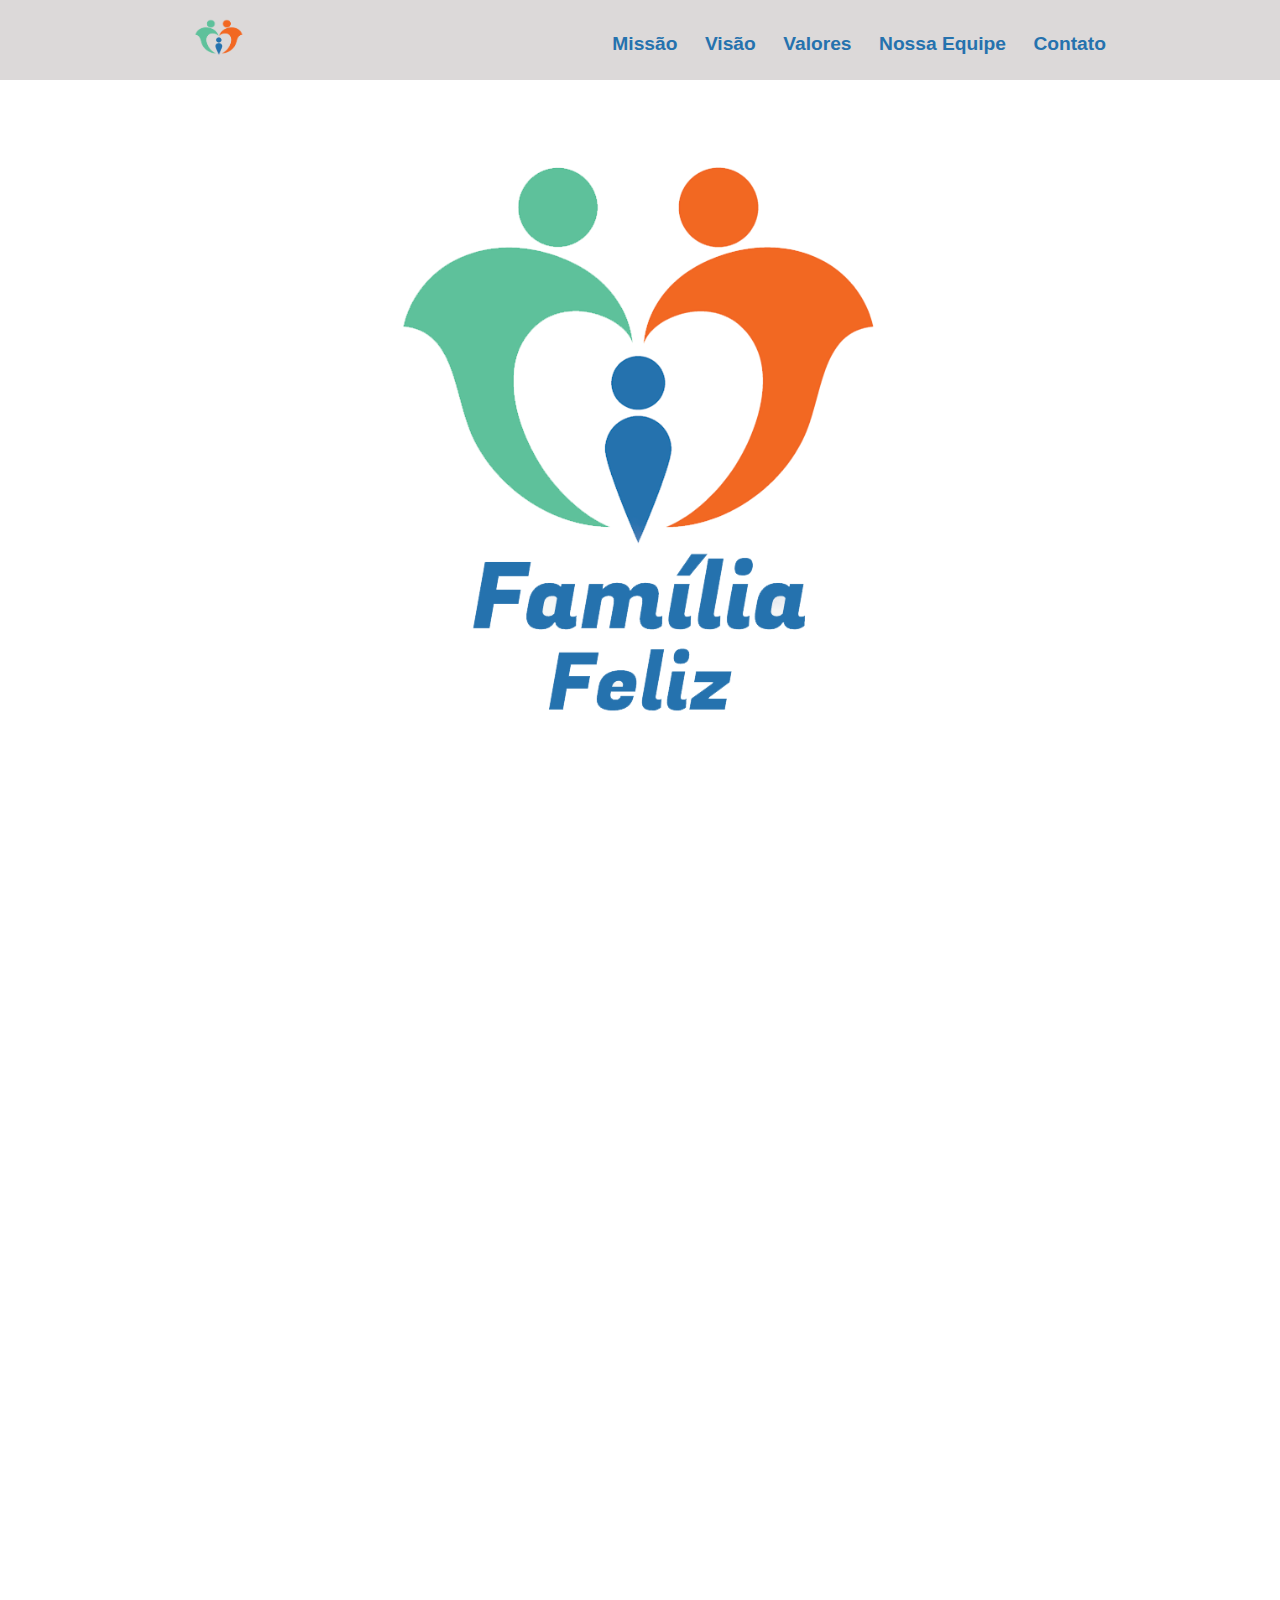
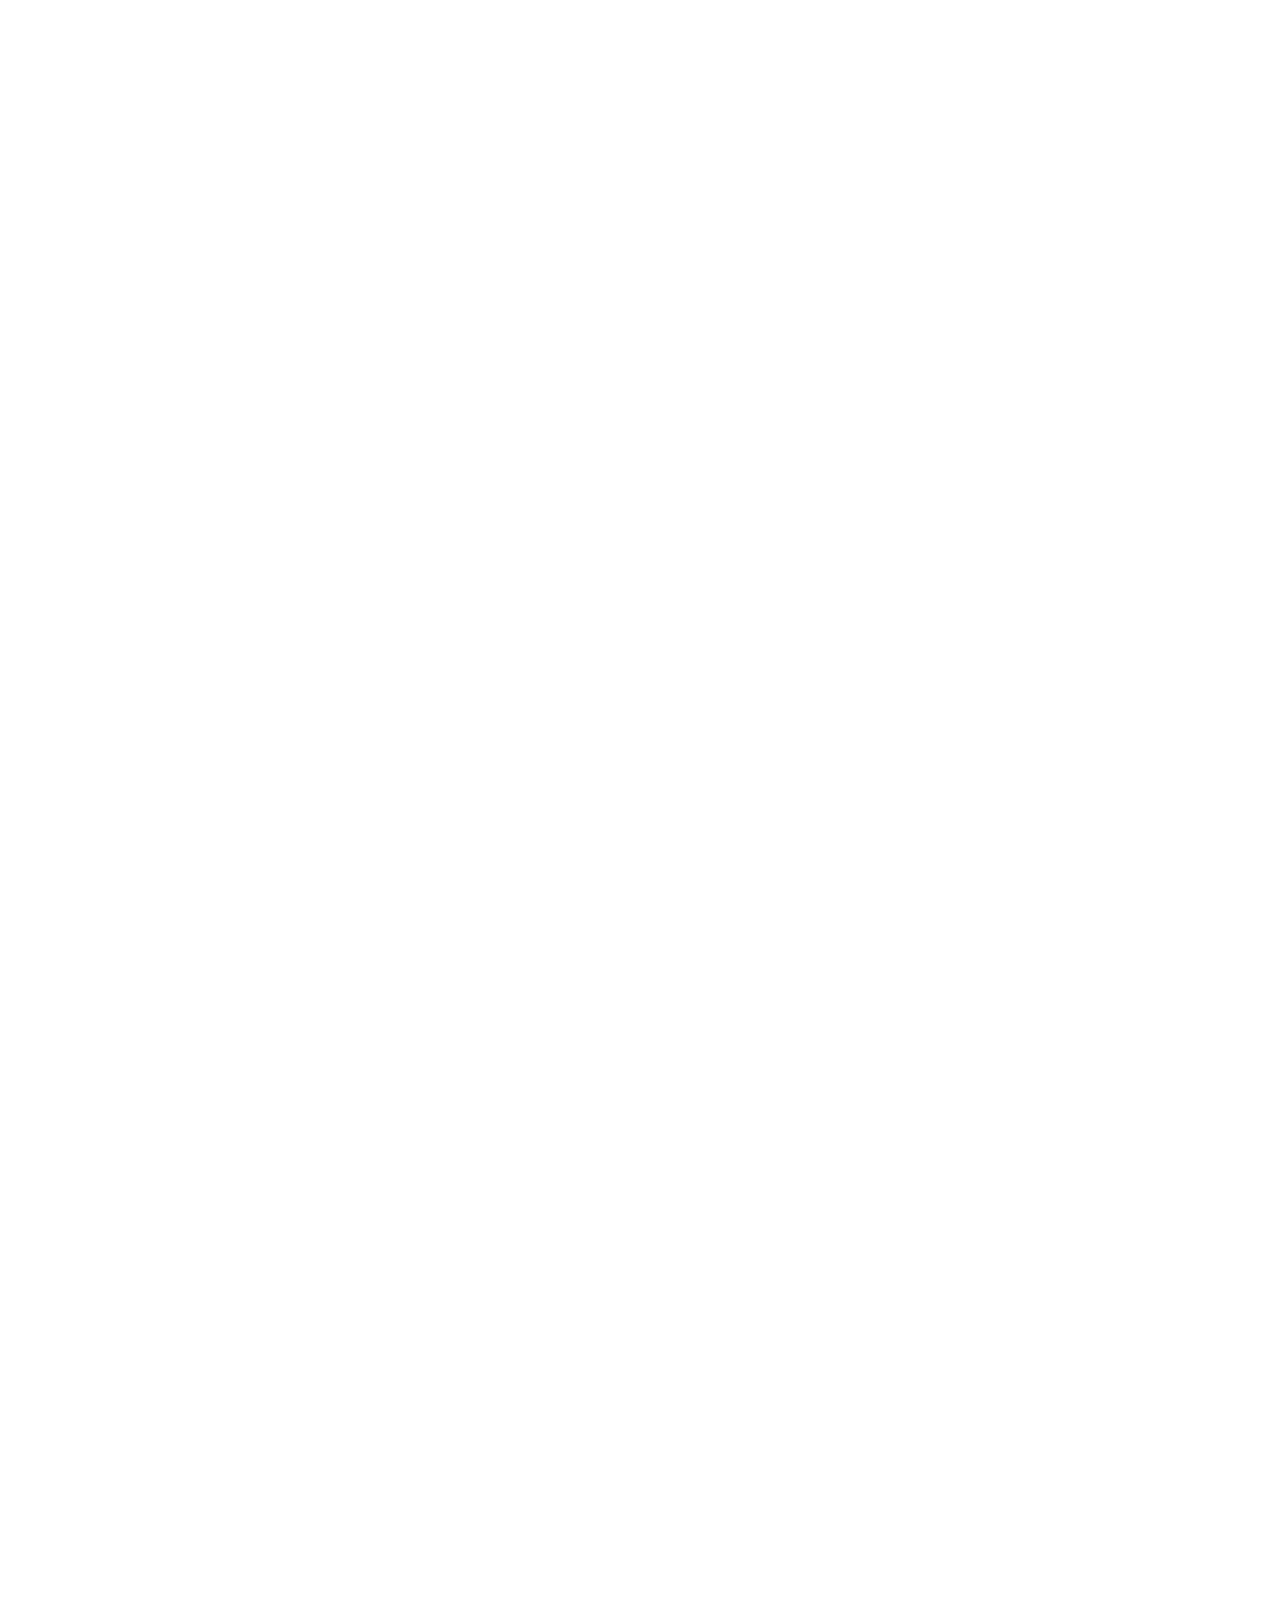
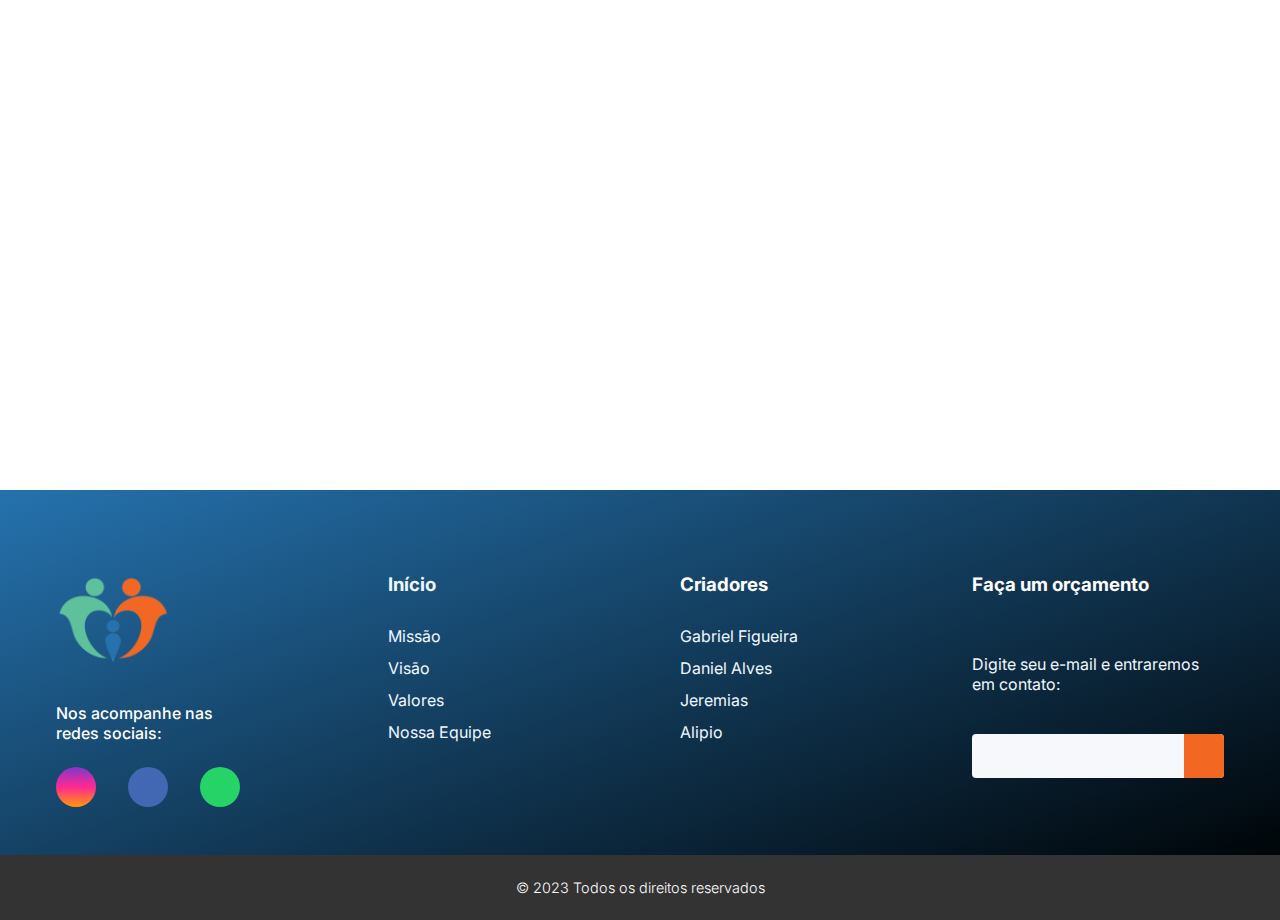
<file: index.html>
<!DOCTYPE html>
<html lang="pt-br">

<head>
    <link rel="stylesheet" href="https://cdnjs.cloudflare.com/ajax/libs/font-awesome/6.3.0/css/all.min.css"
        integrity="sha512-SzlrxWUlpfuzQ+pcUCosxcglQRNAq/DZjVsC0lE40xsADsfeQoEypE+enwcOiGjk/bSuGGKHEyjSoQ1zVisanQ=="
        crossorigin="anonymous" referrerpolicy="no-referrer" />
    <link rel="stylesheet" href="https://unpkg.com/aos@next/dist/aos.css" />
    <link rel="preconnect" href="https://fonts.googleapis.com">
    <link rel="preconnect" href="https://fonts.gstatic.com" crossorigin>
    <link href="https://fonts.googleapis.com/css2?family=Roboto:wght@700&display=swap" rel="stylesheet">
    <link href="https://fonts.googleapis.com/icon?family=Material+Icons" rel="stylesheet">
    <link rel="stylesheet" href="style.css">
    <link rel="shortcut icon" href="/HomepageIMG/logo_jpg-removebg-preview.ico" type="image/x-icon">
    <meta charset="UTF-8">
    <meta http-equiv="X-UA-Compatible" content="IE=edge">
    <meta name="viewport" content="width=device-width, initial-scale=1.0">
    <title> Fundação Família Feliz </title>
</head>

<body>
    <header>
        <a href="#inicio"><img class="img-header" src="/HomepageIMG/familiaheader.png" alt="familia"></a>
        <ul class="navbar">
            <li class="ancoras"><a href="#missao"> Missão</a></li>
            <li class="ancoras"><a href="#visao"> Visão</a></li>
            <li class="ancoras"><a href="#valores"> Valores</a></li>
            <li class="ancoras"><a href="#equipe"> Nossa Equipe</a></li>
            <li class="ancoras"><a href="#contato"> Contato</a></li>
        </ul>
    </header>
<!-- ----------- SEÇÃO 1 - INÍCIO ----------- -->
    <div id="inicio" class="secao1">
        <img src="HomepageIMG/familia cru1.png" alt="">
    </div>
<!-- ----------- SEÇÃO 2 - MISSÃO ----------- -->
    <div id="missao" class="secao2" data-aos="fade-in" data-aos-duration="1500">
        <h1>Missão</h1>
        <div class="texto-img">
            <h2>Nossa missão <br> é resolver seus problemas <br> e deixar sua família <br>feliz!</h2>
            <img src="HomepageIMG/familia querida.png" alt="family">
        </div>
    </div>
<!-- ----------- SEÇÃO 3 - VISÃO ----------- -->
    <div id="visao" class="secao3" data-aos="fade-up" data-aos-duration="1500">
        <h1>Visão</h1>
        <div class="texto-img2">
            <img src="HomepageIMG/meeting.png" alt="">
            <h2>Ser a empresa líder <br> em consultoria familiar <br>no Brasil.<i class="fa-solid fa-location-dot"></i></h2>
        </div>
    </div>
<!-- ----------- SEÇÃO 4 - VALORES ----------- -->
    <div id="valores" class="secao4" data-aos="fade-left" data-aos-duration="1500">
        <h1>Valores</h1>
        <div class="valores">
            <p><span class="material-icons">
                    check_circle
                </span> Responsabilidade</p>
            <p><span class="material-icons">
                    check_circle
                </span> Confiança</p>
            <p><span class="material-icons">
                    check_circle
                </span> Ética</p>
        </div>
    </div>
<!-- ----------- SEÇÃO 5 - EQUIPE ----------- -->
    <div id="equipe" class="secao5" data-aos="fade-up" data-aos-duration="1500">
        <h1>Nossa Equipe</h1>

        <div class="container">

            <a href="#">
                <div class="card">
                    <div class="img1">
                        <!-- <span>Equipe 1</span> -->
                    </div>
                    <div class="content">
                        <span class="title">Alípio</span>
                    </div>
                    <div class="seta">
                        <span>&#8673;</span>
                    </div>
                </div>
            </a>

            <a href="#">
                <div class="card">
                    <div class="img2">
                        <!-- <span>Equipe 2</span> -->
                    </div>
                    <div class="content">
                        <span class="title">Daniel</span>
                    </div>
                    <div class="seta">
                        <span>&#8673;</span>
                    </div>
                </div>
            </a>

            <a href="#">
                <div class="card">
                    <div class="img3">
                        <!-- <span>Equipe 3</span> -->
                    </div>
                    <div class="content">
                        <span class="title">Jeremias</span>

                    </div>
                    <div class="seta">
                        <span>&#8673;</span>
                    </div>
                </div>
            </a>

            <a href="Gabriel/gabriel.html">
                <div class="card">
                    <div class="img4">
                        <!-- <span>Equipe 4</span> -->
                    </div>
                    <div class="content">
                        <span class="title">Gabriel Figueira</span>
                    </div>
                    <div class="seta">
                        <span>&#8673;</span>
                    </div>


                </div>
            </a>
        </div>
    </div>
<!-- ---------------- RODAPÉ ---------------- -->
    <footer id="contato">
        <div class="rodape">
            <div class="rodape_contatos">
                <h1><img src="HomepageIMG/logo_jpg-removebg-preview.ico" class="icorodape" alt=""></h1>
                <p>Nos acompanhe nas<br>redes sociais:</p>
                <div class="social">
                    <a href="https://www.instagram.com/iosoficial/" class="linksocial" id="instagram" target="_blank">
                        <i class="fa-brands fa-instagram"></i>
                    </a>
                    <a href="https://www.facebook.com/IOS.Oficial" class="linksocial" id="facebook" target="_blank">
                        <i class="fa-brands fa-facebook-f"></i>
                    </a>
                    <a href="https://wa.me/5551999225223?text=Ol%C3%A1!%20Gostaria%20de%20fazer%20uma%20consultoria%20com%20a%20Funda%C3%A7%C3%A3o%20Fam%C3%ADlia%20Feliz."
                        class="linksocial" id="whatsapp" target="_blank">
                        <i class="fa-brands fa-whatsapp"></i>
                    </a>
                </div>
            </div>

            <ul class="rodape-list">
                <li>
                    <a href="#inicio" class="rodape-link">
                        <h3>Início</h3>
                </li></a>
                <li>
                    <a href="#missao" class="rodape-link">Missão</a>
                </li>
                <li>
                    <a href="#visao" class="rodape-link">Visão</a>
                </li>
                <li>
                    <a href="#valores" class="rodape-link">Valores</a>
                </li>
                <li>
                    <a href="#equipe" class="rodape-link">Nossa Equipe</a>
                </li>
            </ul>

            <ul class="rodape-list">
                <li>
                    <h3>Criadores</h3>
                </li>
                <li>
                    <a href="#" class="rodape-link">Gabriel Figueira</a>
                </li>
                <li>
                    <a href="#" class="rodape-link">Daniel Alves</a>
                </li>
                <li>
                    <a href="#" class="rodape-link">Jeremias</a>
                </li>
                <li>
                    <a href="#" class="rodape-link">Alipio</a>
                </li>
            </ul>

            <ul class="rodape-list">
                <div class="rodape_subscribe">
                    <h3>Faça um orçamento</h3>
                    <p>Digite seu e-mail e entraremos em contato:</p>
                    <div id="input_group">
                        <input type="email" id="email">
                        <button>
                            <i class="fa-regular fa-envelope"></i>
                        </button>
                    </div>
                </div>
            </ul>
        </div>

        <div id="rodape_copy">
            &#169
            2023 Todos os direitos reservados
        </div>
    </footer>

    <script>
        const button = document.querySelector('#input_group button');

        button.addEventListener('click', () => {
            window.alert('Obrigado, entraremos em contato em breve!');
        });

    </script>

    <script src="https://unpkg.com/aos@next/dist/aos.js"></script>
    <script>
        AOS.init();
    </script>
</body>

</html>
</file>
<file: style.css>
@charset "utf-8";

@import url('https://fonts.googleapis.com/css2?family=Inter:wght@200;300;500&display=swap');

html {
    scroll-behavior: smooth;
}

body {
    display: flex;
    flex-direction: column;
    margin: 0;
    box-sizing: border-box
}

@import url('https://fonts.googleapis.com/css2?family=Roboto:wght@700&display=swap');

a {
    text-decoration: none;
}

/* CABEÇALHO */
header {
    font-size: 30px;
    height: 80px;
    display: block;
    display: flex;
    justify-content: space-around;
    align-items: center;
    position: fixed;
    top: 0;
    left: 0;
    width: 100%;
    background-color: rgb(220, 217, 217);
    z-index: 999;
}

.img-header {
    height: 50px;
    width: 50px;
    margin-left: 20px;
}

.navbar {
    text-align: center;
    padding: 0;
}

.navbar .ancoras {
    list-style-type: none;
    display: inline-block;
    padding-left: 20px;
    font-weight: 650;
}

.ancoras a {
    font-size: 1.2rem;
    text-decoration: none;
    color: #2572AE;
    font-family: Arial, Helvetica, sans-serif;
    transition: 1s;
    position: relative;
}

li a::after {
    content: " ";
    width: 0%;
    height: 2px;
    background-color: #2572AE;
    position: absolute;
    bottom: 0;
    left: 0;
    transition: 0.5s ease-in-out;
}

li a:hover::after {
    width: 100%;
}

/* SEÇÃO 1 - IMAGEM PRINCIPAL */
.secao1 {
    /* background-color: #22be70; */
    background-color: white;
    margin-top: 80px;
    margin-bottom: 0px;
    width: 100%;
    height: 700px;
    overflow: hidden;
    text-align: center;
    margin-bottom: 0;
}

.secao1 img {
    max-width: 100%;
    max-height: 100%;
}

/* SEÇÃO 2 - MISSÃO */
.secao2 {
    padding-top: 80px;
    background-color: #F26822;
    margin-top: 0px;
    margin-bottom: 0;
    width: 100%;
    height: 70vh;
    overflow: hidden;
}

.secao2 h1 {
    color: white;
    text-align: center;
    font-family: 'Inter', sans-serif;
    padding-top: 15px;
    font-size: 2.5rem;
}

.texto-img {
    display: flex;
    flex-direction: row;
    justify-content: flex-end;
    height: 100%;
}

.texto-img h2 {
    /* font-size: 3rem; */
    font-size: 3.3vw;
    color: #F5F7F6;
    font-family: 'Roboto', sans-serif;
    margin-left: 40px;
}

.texto-img img {
    width: auto;
    height: 100%;
}

/* SEÇÃO 3 - VISÃO*/
.secao3 {
    padding-top: 80px;
    background-color: #F5F7F6;
    margin-top: 0px;
    width: 100%;
    height: 70vh;
    margin-bottom: 0;
    overflow: hidden;
}

.secao3 h1 {
    color: black;
    text-align: center;
    font-family: 'Inter', sans-serif;
    padding-top: 15px;
    font-size: 2.5rem;
}

.texto-img2 {
    display: flex;
    justify-content: space-around;
    /* background-color: #2572AE; */
    height: 100%;
}

.texto-img2 h2 {
    font-size: 3rem;
    color: #000000;
    font-family: 'Roboto', sans-serif;
    margin-left: 60px;
}

.texto-img2 img {
    padding-left: 15px;
    width: auto;
    height: 90%;
}

/* SEÇÃO 4 - VALORES*/
.secao4 {
    padding-top: 80px;
    background-color: #2572AE;
    margin-top: 0px;
    width: 100%;
    height: 70vh;
    margin-bottom: 0;
}

.secao4 h1 {
    color: white;
    text-align: center;
    font-family: 'Inter', sans-serif;
    padding-top: 15px;
    font-size: 2.5rem;
}

.valores {
    display: flex;
    flex-direction: column;
}

.valores p {
    display: block;
    font-family: 'Roboto', sans-serif;
    color: #F5F7F6;
    text-align: center;
    font-size: 2rem;
    position: relative;
}


/* SEÇÃO 5 - NOSSA EQUIPE*/
.secao5 {
    padding-top: 80px;
    background-color: #F5F7F6;
    margin-top: 0px;
    width: 100%;
    height: 700px;
    margin-bottom: 0;
}

.secao5 h1 {
    color: black;
    text-align: center;
    font-family: 'Inter', sans-serif;
    padding-top: 15px;
    font-size: 2.5rem;
}

/* CARDS ANIMADOS */
.container {
    background-color: #ffffff;
    display: flex;
    align-items: center;
    justify-content: space-evenly;
    flex-wrap: wrap;
    /* min-height: 100vh; */
    color: white;
}

.card {
    margin: 10px;
    background-color: #2572AE;
    box-shadow: #000000(0px 5px 15px);
    overflow: hidden;
    border-radius: 16px;
    max-width: 360px;
    display: flex;
    flex-direction: column;
    align-items: center;
    justify-content: center;
    cursor: pointer;
    transition: all .5s;
}

.card:hover {
    background-color: #F26822;
}

/* ALIPIO */
.card .img1 {
    background-image: url(HomepageIMG/alipio.jpg);
    background-position: center;
    background-size: cover;
    width: 360px;
    height: 200px;
    display: flex;
    align-items: center;
    justify-content: center;
    opacity: .7;
    transition: all .5s;
}

.card:hover .img1 {
    opacity: 1;
    width: 440px;
    filter: saturate(1);
}

.card .img1 span {
    font-size: 24px;
    text-decoration: none;
    font-style: italic;
    font-family: Arial, Helvetica, sans-serif;
    font-weight: 800;
}

.card .content {
    padding: 0 20px;
    overflow: hidden;
    height: 0;
    transition: all .5s;
    transform: translateY(30px);
    opacity: 0;
}

.card:hover .content {
    padding: 20px;
    height: 40px;
    transform: translateY(0);
    opacity: 1;
}

.card .content p {
    margin-bottom: 0;
}

.card .content .title {
    font-family: Arial, Helvetica, sans-serif;
    font-size: 24px;
    font-weight: bold;
}

/* .card .content .descr {
    font-size: 14px;
    opacity: .7;
} */

.card .seta {
    padding: 10px;
    font-size: 30px;
    transform: rotate(-180deg);
    transition: all .5s;
}

.card:hover .seta {
    transform: rotate(0);
}

/* OUTRAS FOTOS */

/* DANIEL */
.card .img2 {
    background-image: url(HomepageIMG/daniel.jpeg);
    background-position: center;
    background-size: cover;
    width: 360px;
    height: 200px;
    display: flex;
    align-items: center;
    justify-content: center;
    opacity: .5;
    transition: all .5s;
}

.card:hover .img2 {
    opacity: 1;
    width: 440px;
}

.card .img2 span {
    font-size: 24px;
    text-decoration: none;
    font-style: italic;
    font-family: Arial, Helvetica, sans-serif;
    font-weight: 800;
}

/* JEREMIAS */
.card .img3 {
    background-image: url(HomepageIMG/jeremias.jpg);
    background-position: center;
    background-size: cover;
    width: 360px;
    height: 200px;
    display: flex;
    align-items: center;
    justify-content: center;
    opacity: .5;
    transition: all .5s;
}

.card:hover .img3 {
    opacity: 1;
    width: 440px;
}

.card .img3 span {
    font-size: 24px;
    text-decoration: none;
    font-style: italic;
    font-family: Arial, Helvetica, sans-serif;
    font-weight: 800;
}

/* GABRIEL */
.card .img4 {
    background-image: url(HomepageIMG/gabri.jpg);
    background-position: center;
    background-size: cover;
    width: 360px;
    height: 200px;
    display: flex;
    align-items: center;
    justify-content: center;
    opacity: .5;
    transition: all .5s;
}

.card:hover .img4 {
    opacity: 1;
    width: 440px;
}

.card .img4 span {
    font-size: 24px;
    text-decoration: none;
    font-style: italic;
    font-family: Arial, Helvetica, sans-serif;
    font-weight: 800;
}

.container a {
    text-decoration: none;
    color: #ffffff;
}



/* RODAPÉ ESTILIZADO */
footer {
    width: 100%;
    color: white;
    font-family: 'Inter', sans-serif;
    bottom: 0;
}

.linksocial {
    text-decoration: none;
}

.rodape {
    background-image: linear-gradient(160deg, #2572AE, #000508);
    display: grid;
    grid-template-columns: repeat(4, 1fr);
    padding: 3rem 3.5rem;
}

.rodape_contatos h1 {
    margin-bottom: 0.75rem;
}
.rodape_contatos p {
    font-family: 'Inter', sans-serif;
    font-weight: 500;
}
.icorodape {
    height: 120px;
    width: 115px;
}

.social {
    display: flex;
    gap: 2rem;
    margin-top: 1.5rem;
}

.social .linksocial {
    display: flex;
    align-items: center;
    justify-content: center;
    height: 2.5rem;
    width: 2.5rem;
    color: white;
    border-radius: 50%;
    transition: all 0.4s;
}

.social .linksocial i {
    font-size: 1.25rem;
}

.social .linksocial:hover {
    opacity: 0.8;
}

#instagram {
    background: linear-gradient(#7f37c9, #ff2992, #ff9807);
}

#facebook {
    background-color: #4267b3;
}

#whatsapp {
    background-color: #25d366;
}

.rodape-list {
    display: flex;
    flex-direction: column;
    gap: 0.75rem;
    list-style: none;
}

.rodape-list .rodape-link {
    color: aliceblue;
    transition: all 0.4s;
}

.rodape-list .rodape-link:hover {
    color: #F26822;
}

.rodape_subscribe {
    display: flex;
    flex-direction: column;
    gap: 1.5rem;
}

.rodape_subscribe p {
    color: aliceblue;
}

#input_group {
    display: flex;
    align-items: center;
    background-color: #f7f8fc;
    border-radius: 4px;
}


#input_group input {
    all: unset;
    padding: 0.75rem;;
    width: 100%;
    color: #000000;
}
#input_group button {
    background-color: #F26822;
    border: none;
    color: #ffffff;
    padding: 0px 1.25rem;
    font-size: 1.125rem;
    height: 100%;
    border-radius: 0px 4px 4px 0px;
    cursor: pointer;
    transition: all 0.4s;
}
#input_group button:hover {
    opacity: 0.8;
}

#rodape_copy {
    display: flex;
    justify-content: center;
    background-color: #333333;
    font-size: 0.9rem;
    padding: 1.5rem;
    font-weight: 300;
}


@media screen and (max-width: 768px) {
    .rodape {
        grid-template-columns: repeat(2, 1fr);
        gap: 2rem;
    }
}

@media screen and (max-width: 426px) {
    .rodape {
        grid-template-columns: repeat(1, 1fr);
        padding: 3rem 2rem;
    }
}








@media screen and (max-width: 1120px) {

    .secao1 {
        height: 600px;
    }

    /* MISSÃO */
    .secao2 {
        height: auto;
        padding-top: 40px;
    }

    .texto-img {
        flex-direction: column;
        justify-content: center;
        align-items: center;
    }

    .texto-img h2 {
        text-align: center;
        font-size: 2rem;
        margin: 20px 0;
    }

    .texto-img img {
        width: 80%;
        height: auto;
        margin: 0px 0;
    }

    /* VISÃO */
    .secao3 {
        height: auto;
        padding-top: 40px;
    }

    .texto-img2 {
        flex-direction: column;
        justify-content: center;
        align-items: center;
    }

    .texto-img2 h2 {
        text-align: center;
        font-size: 2rem;
        margin: 20px 0;
    }

    .texto-img2 img {
        width: 60%;
        height: auto;
        margin: 0px 0;
    }
}

@media screen and (max-width: 785px) {
    header ul {
        font-size: 10px;
    }
    footer {
        margin-top: 600px;
    }
}
</file>
